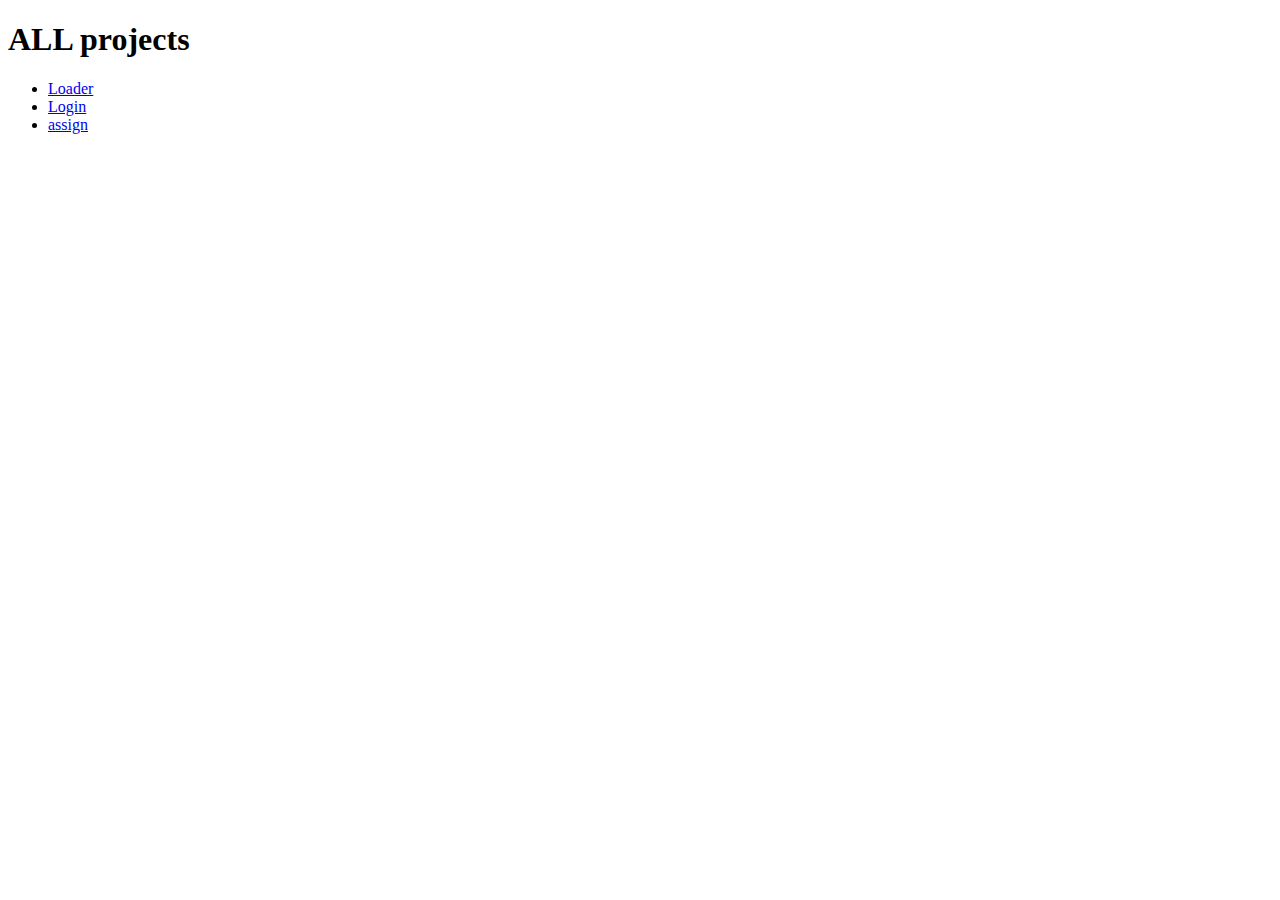
<file: index.html>
<!DOCTYPE html>
<html lang="en">
  <head>
    <meta charset="UTF-8" />
    <meta name="viewport" content="width=device-width, initial-scale=1.0" />
    <title>Document</title>
  </head>
  <body>
    <h1>ALL projects</h1>
    <ul>
		<li><a id="loader" target="_blank">Loader</a></li>
		<li><a id="login" target="_blank">Login</a></li>
		<li><a id="jsassign" target="_blank">assign</a></li>
	</ul>

    <script>
      var isDevelopment = true; // Change this to false for production

      var baseURL = isDevelopment
        ? "/javascript/"
        : "http://localhost:5501/";

      // Now you can use baseURL to construct your links
      var loaderPageURL = baseURL + "loader/index.html";
      var loaderPageURL = baseURL + "login/index.html";
      var loaderPageURL = baseURL + "jsassign/index.js";

      // Get all <li> elements
      var listItems = document.querySelectorAll("ul li");

      // Iterate through each <li> element
      listItems.forEach(function (li) {
        // Find the <a> element inside the current <li>
        var anchorElement = li.querySelector("a");

        // If an <a> element is found, update its href attribute
        switch (anchorElement.id) {
          case "loader":
            document
              .querySelector("#loader")
              .setAttribute("href", loaderPageURL);
			  break;
        case "login":
            document
              .querySelector("#login")
              .setAttribute("href", loaderPageURL);
			  break;
		 case "jsassign":
            document
              .querySelector("#jsassign")
              .setAttribute("href", loaderPageURL);
        
        }
		
      });
    </script>
  </body>
</html>
</file>
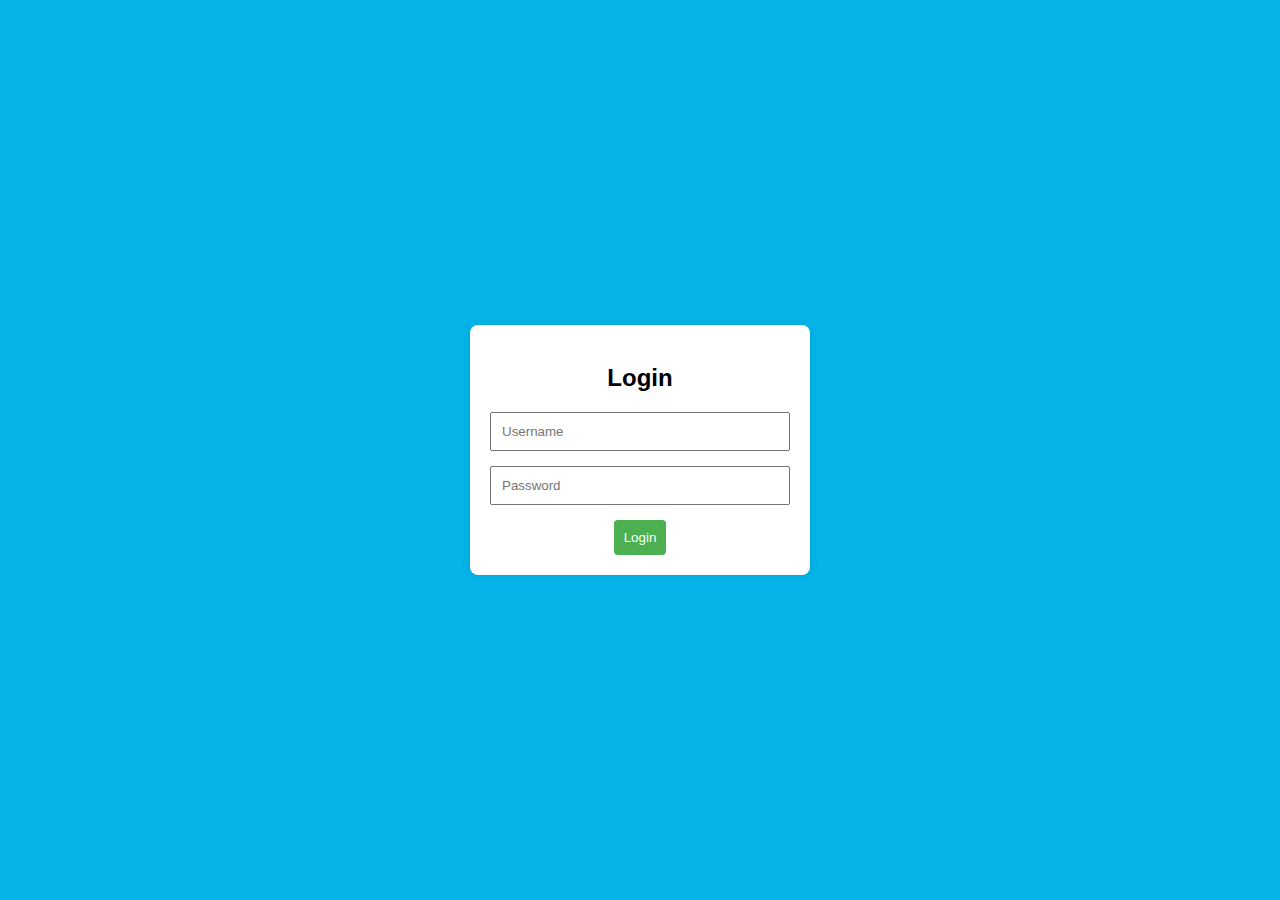
<file: login/index.html>
<!DOCTYPE html>
<html lang="en">
<head>
  <meta charset="UTF-8">
  <meta name="viewport" content="width=device-width, initial-scale=1.0">
  <title>Login Page</title>
  <style>
    body{
      font-family: Arial, sans-serif;
      background-color: #05b4e9;
      margin: 0;
      padding: 0;
      display: flex;
      justify-content: center;
      align-items: center;
      height: 100vh;
    }

    .login-container {
      background-color: #fff;
      padding: 20px;
      border-radius: 8px;
      box-shadow: 0 0 10px rgba(0, 0, 0, 0.1);
      width: 300px;
      text-align: center;
    }

    .login-container h2 {
      margin-bottom: 20px;
    }

    .login-form input {
      width: 100%;
      padding: 10px;
      margin-bottom: 15px;
      box-sizing: border-box;
    }

    .login-form button {
      background-color: #4caf50;
      color: #fff;
      padding: 10px;
      border: none;
      border-radius: 4px;
      cursor: pointer;
    }

    .login-form button:hover {
      background-color: #45a049;
    }
  </style>
</head>
<body>
    
  <div class="login-container">
    <h2>Login</h2>
    <form class="login-form">

      <input type="text" name="username" placeholder="Username" required>
      <br>
      <input type="password" name="password" placeholder="Password" required>
      <br>
      <button type="submit">Login</button>
    </form>
  </div>

</body>
</html>
</file>
